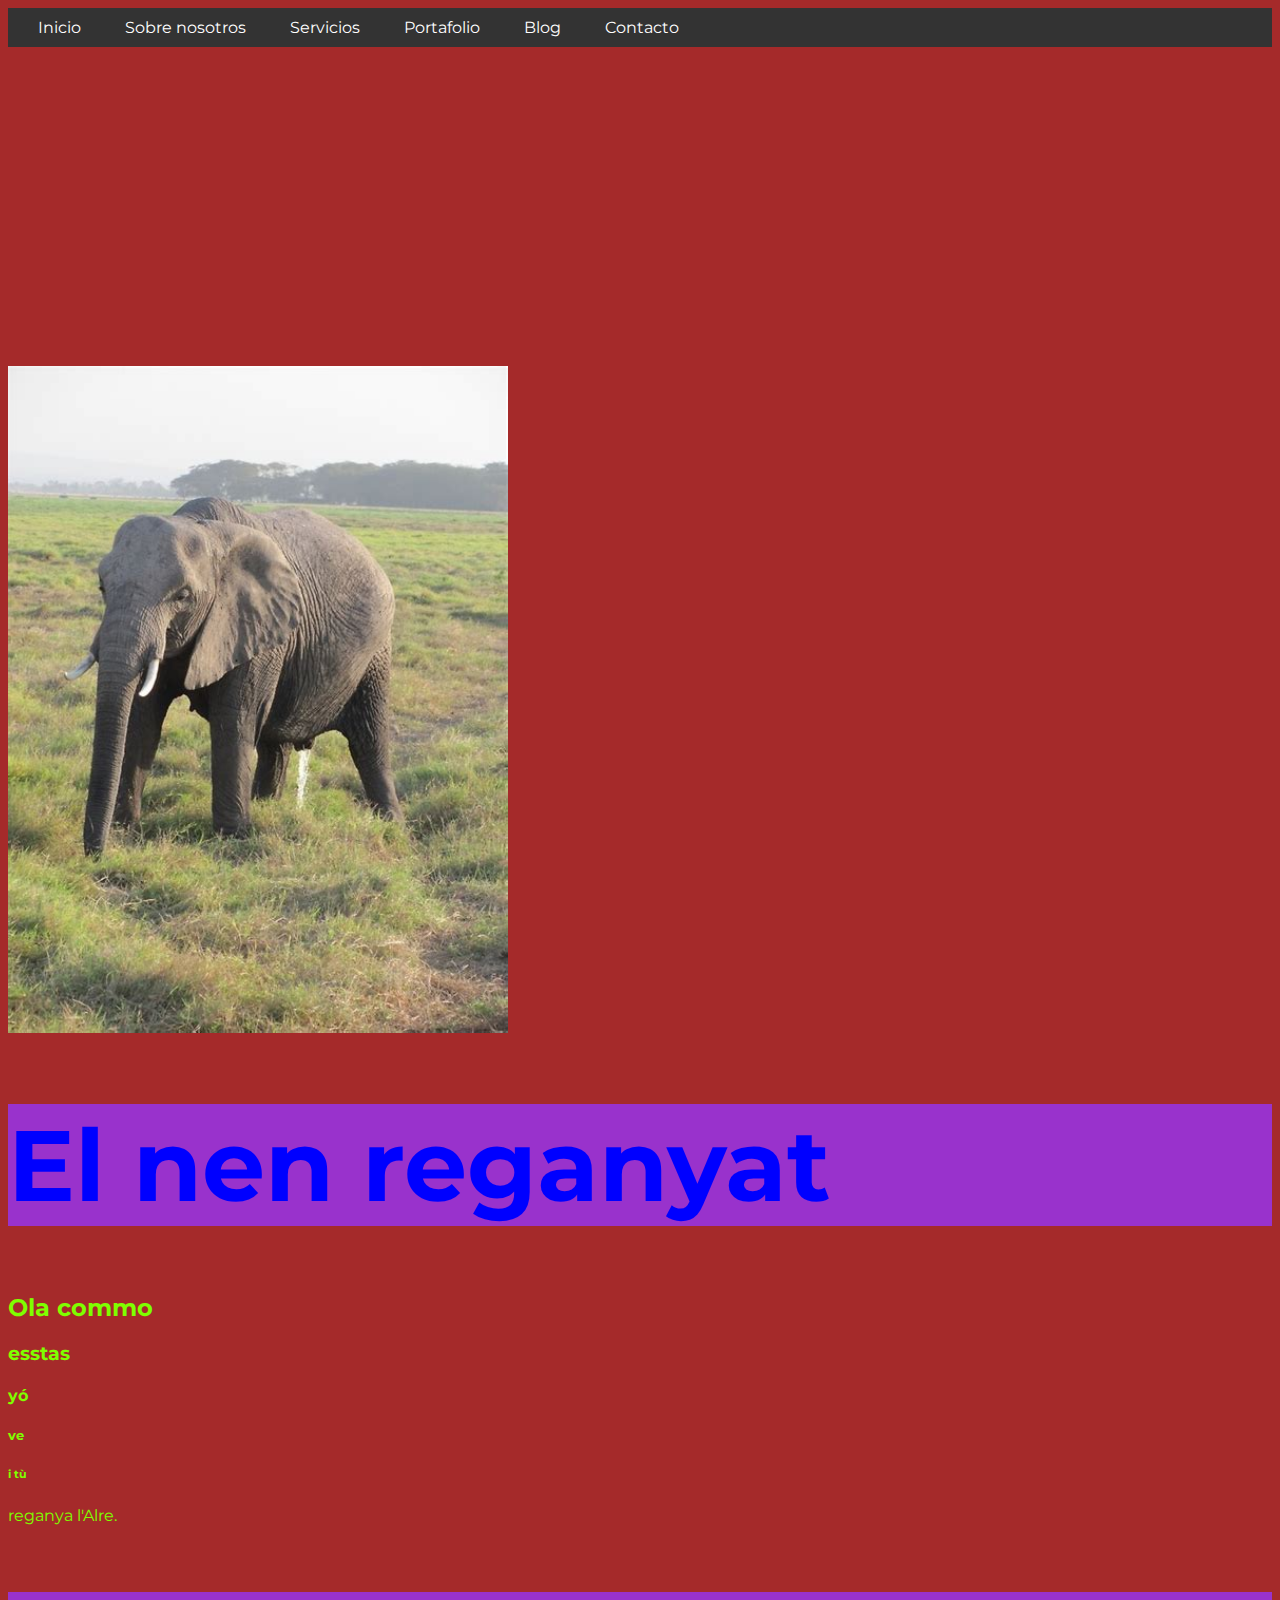
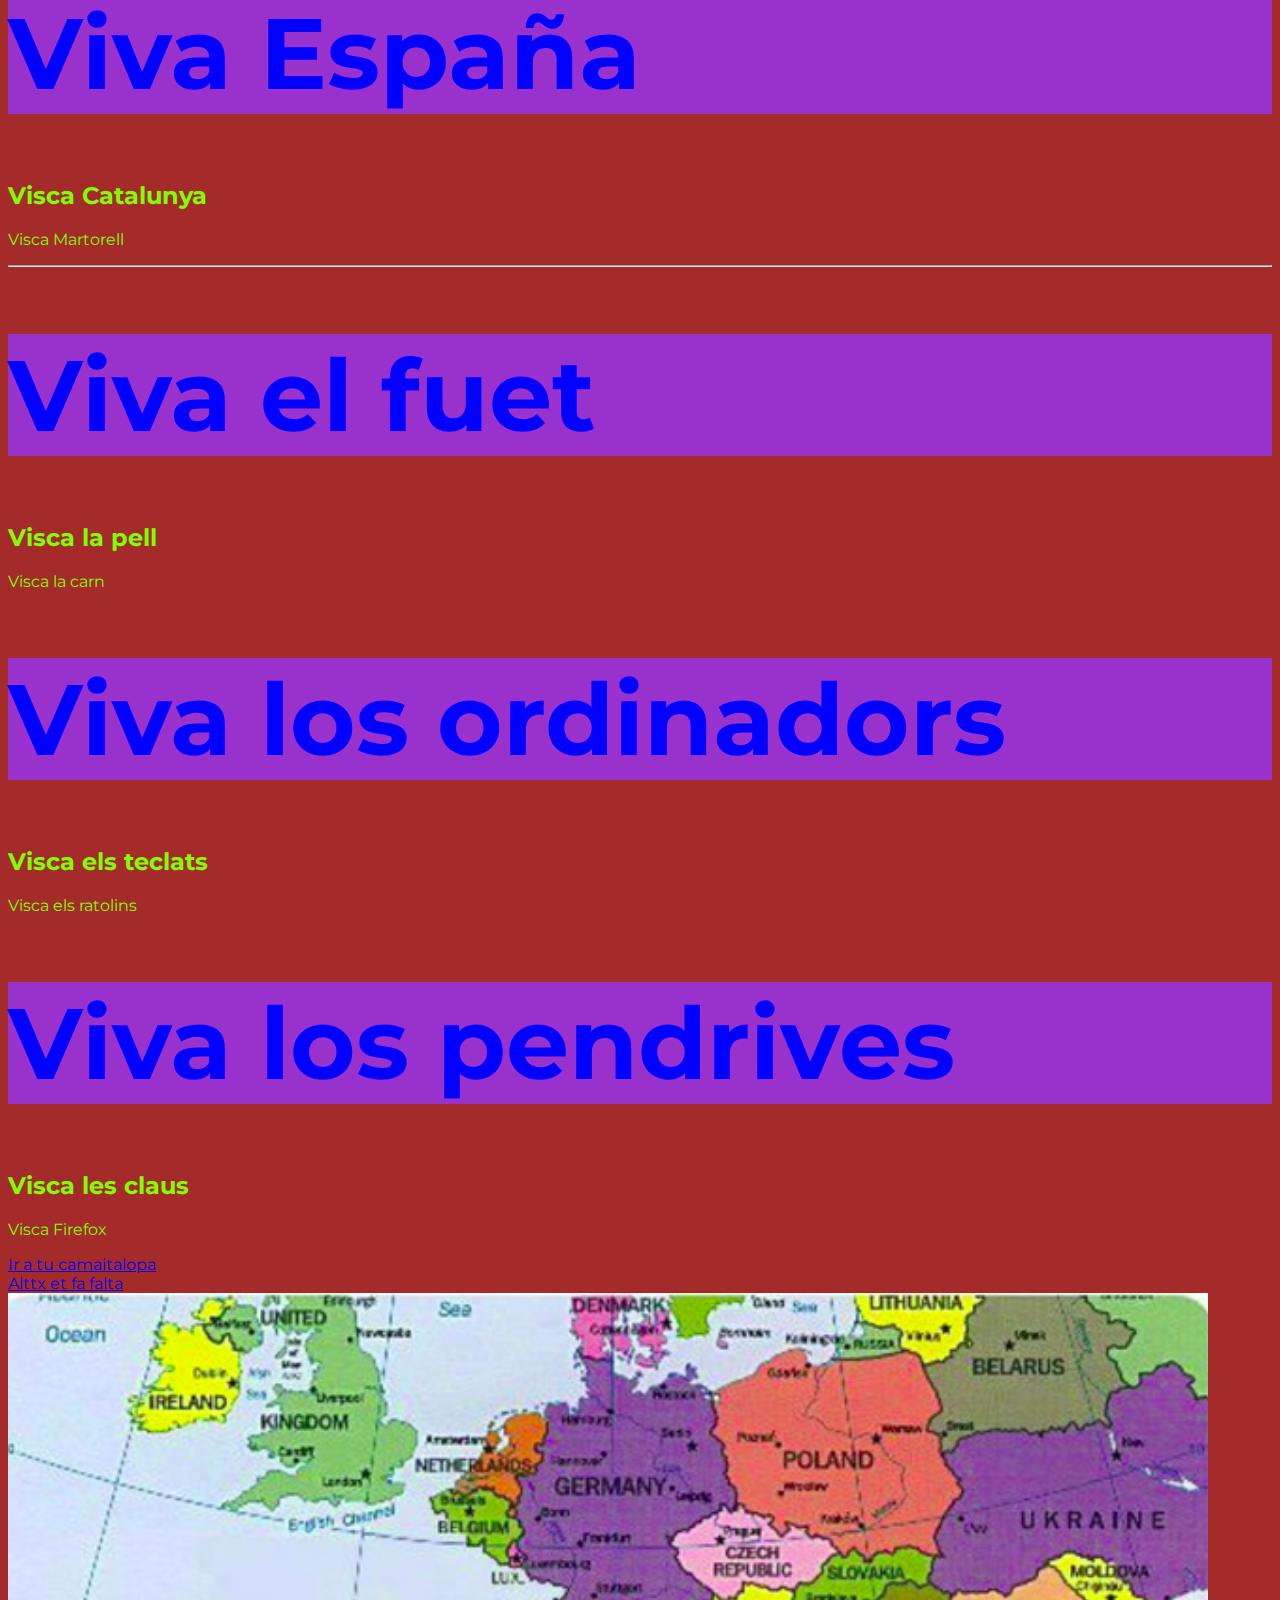
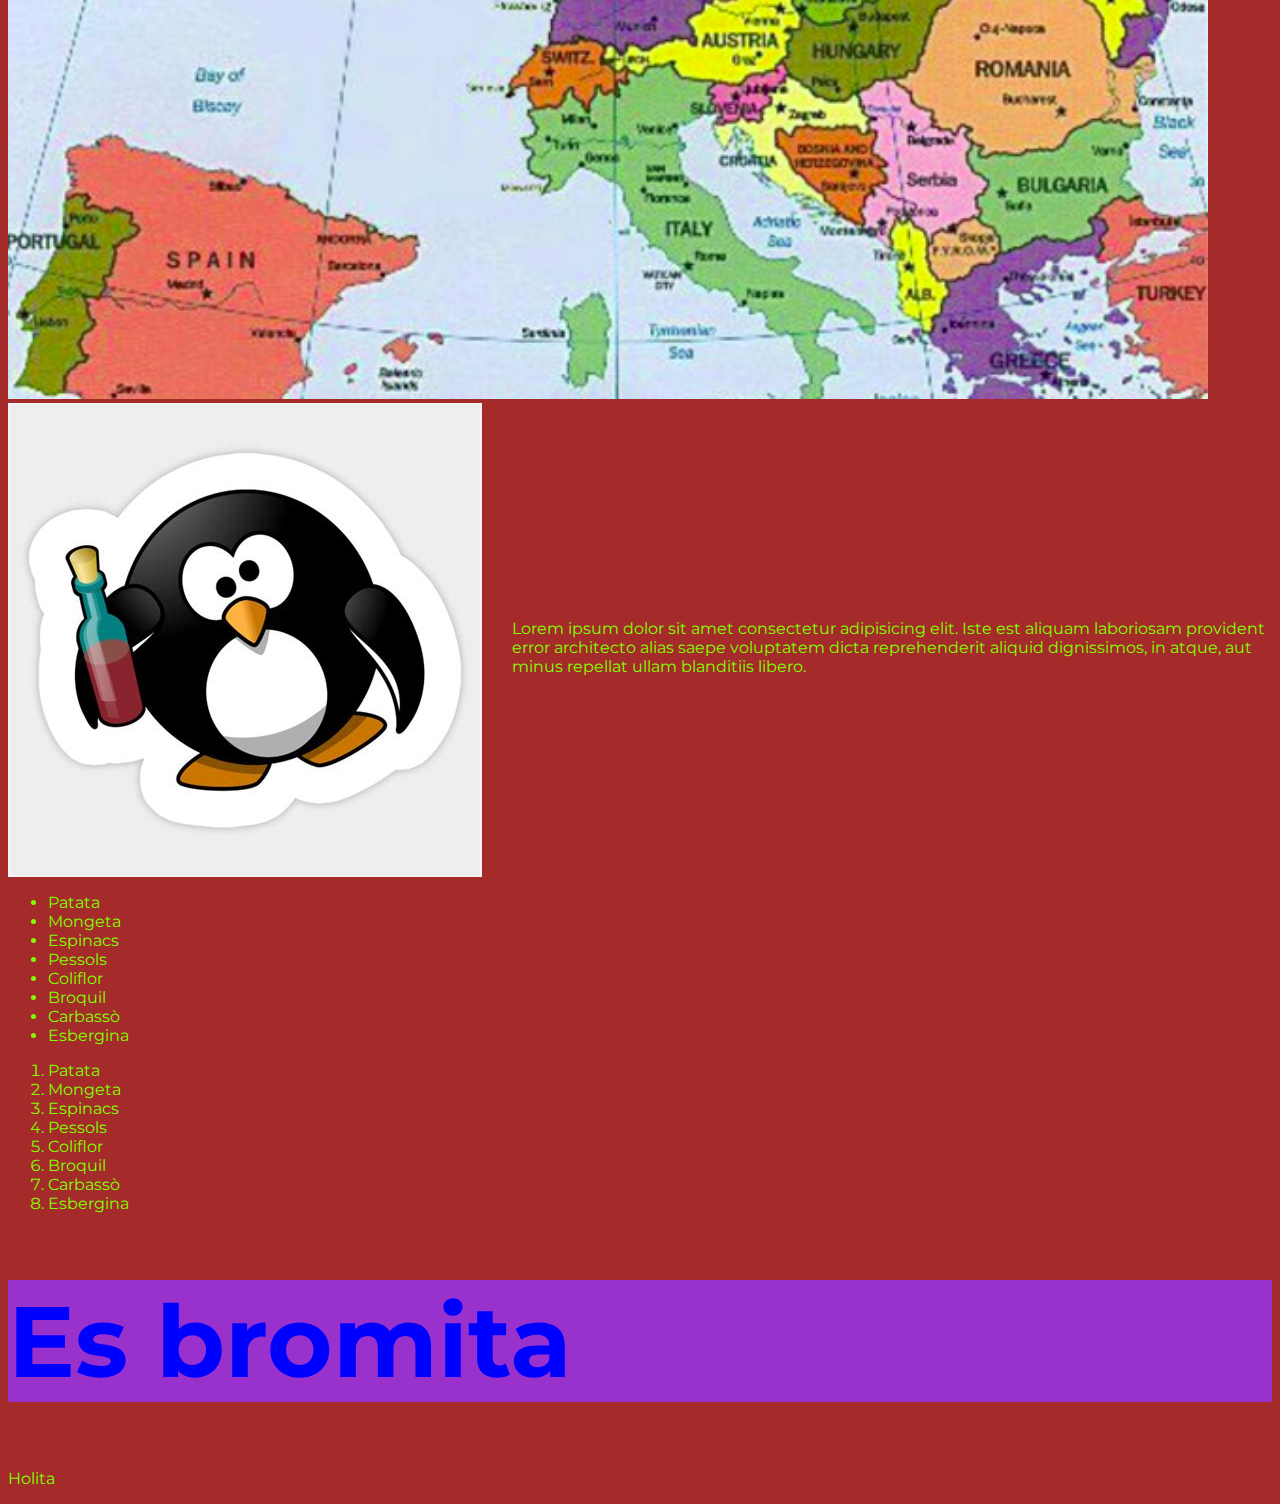
<file: index.html>
<!DOCTYPE html>
<html><!-- HTML -->
<nav>
   <ul>
      <li><a href="https//:www.kahoot.it">Inicio</a></li>
      <li><a href="#">Sobre nosotros</a></li>
      <li><a href="#">Servicios</a></li>
      <li><a href="#">Portafolio</a></li>
      <li><a href="#">Blog</a></li>
      <li><a href="#">Contacto</a></li>
   </ul>
</nav>



<head>
    <title>Cuptuila</title>
    <link rel="stylesheet" href="style.css">
    <!--Fonts a fonts.google.com-->
    <link rel="preconnect" href="https://fonts.googleapis.com">
    <link rel="preconnect" href="https://fonts.gstatic.com" crossorigin>
    <link href="https://fonts.googleapis.com/css2?family=Montserrat&display=swap" rel="stylesheet">
    <link rel="icon" type="image/jpg" href="img/favicon.jpg">
    <link rel="stylesheet" href="https://cdnjs.cloudflare.com/ajax/libs/font-awesome/6.2.1/css/all.min.css" integrity="sha512-MV7K8+y+gLIBoVD59lQIYicR65iaqukzvf/nwasF0nqhPay5w/9lJmVM2hMDcnK1OnMGCdVK+iQrJ7lzPJQd1w==" crossorigin="anonymous" referrerpolicy="no-referrer" />
</head>
<body>
    <!--Como motas-->
    <iframe width="560" height="315" src="https://www.youtube.com/embed/RECmWzQY8bo" title="YouTube video player" frameborder="0" allow="accelerometer; autoplay; clipboard-write; encrypted-media; gyroscope; picture-in-picture" allowfullscreen></iframe>
    <br>
    <img src="img/th.jpg" width="500pix" height="" alt=""> 

    <h1 class="Titol">El nen reganyat</h1>
    <h2>Ola commo</h2>
    <h3>esstas</h3>
    <h4>yó</h4>
    <h5>ve</h5>
    <h6>i tù</h6>
    <p>reganya l'Alre.</p> 
    <i class="fa-brands fa-tiktok tiktok fa-spin"></i>
    <h1 class="Titol">Viva España</h1>
    <h2>Visca Catalunya</h2>
    <p>Visca Martorell</p>
    <hr>
    <h1 class="Titol">Viva el fuet</h1>
    <h2>Visca la pell</h2>
    <p>Visca la carn</p>
    <h1 class="Titol">Viva los ordinadors</h1>
    <h2>Visca els teclats</h2>
    <p>Visca els ratolins</p>
    <h1 class="Titol">Viva los pendrives</h1>
    <h2>Visca les claus</h2>
    <p>Visca Firefox</p>
    <a target="_blank" href="http://www.kahoot.it">Ir a tu camaitalopa</a>
    <br>
    <a target="_blank" href="https://www.youtube.com/watch?v=rLiEFfJM050">Alttx et fa falta</a>
    <br>
    <a target="_blank" href="https://european-union.europa.eu/principles-countries-history/country-profiles/france_es"><img src="img/gnlx3qzmomd71.webp" width="1200" alt=""></a>
    <br>
    <div class="container">
        <img src="img/Pingu.jpg" alt="cghfhg">
        <p>Lorem ipsum dolor sit amet consectetur adipisicing elit. Iste est aliquam laboriosam provident error architecto alias saepe voluptatem dicta reprehenderit aliquid dignissimos, in atque, aut minus repellat ullam blanditiis libero.</p>
    </div>

    <div>
        <ul>
            <li>Patata</li>
            <li>Mongeta</li>
            <li>Espinacs</li>
            <li>Pessols</li>
            <li>Coliflor</li>
            <li>Broquil</li>
            <li>Carbassò</li>
            <li>Esbergina</li>
        </ul>
        <ol>
            <li>Patata</li>
            <li>Mongeta</li>
            <li>Espinacs</li>
            <li>Pessols</li>
            <li>Coliflor</li>
            <li>Broquil</li>
            <li>Carbassò</li>
            <li>Esbergina</li>
        </ol>
    </div>
<div class="estrella">
    <i class="fa-solid fa-spin fa-star"  > </i>
</div>



<h1 class="Titol">Es bromita</h1>
<footer>
    <p>Holita</p>
</footer>
</body>
</html>
</file>
<file: style.css>
html{
    
    font-family: 'Montserrat', sans-serif;
    color: chartreuse;
}
body{
    background-color: brown;
}
.Titol{
    font-size: 100px;
    color: blue;
    background-color: darkorchid;
}
nav {
    background-color: #333;
    padding: 10px;
 }
 nav ul {
    list-style: none;
    margin: 0;
    padding: 0;
 }
 nav li {
    display: inline-block;
 }
 nav a {
    color: #fff;
    text-decoration: none;
    padding: 10px 20px;
 }
 nav a:hover {
    background-color: #555;
 }

.estrella{
   size-adjust: 500px;
   display: inline;
   color: deepskyblue;
}

.estrella:hover{
   color: cornsilk;
}

.tiktok{
   color: gold;
}

.tiktok:hover{
   color: blue;
}

.container{
   display: flex;
}

.container p{
   padding: 200px 0 0 30px;
}
</file>
